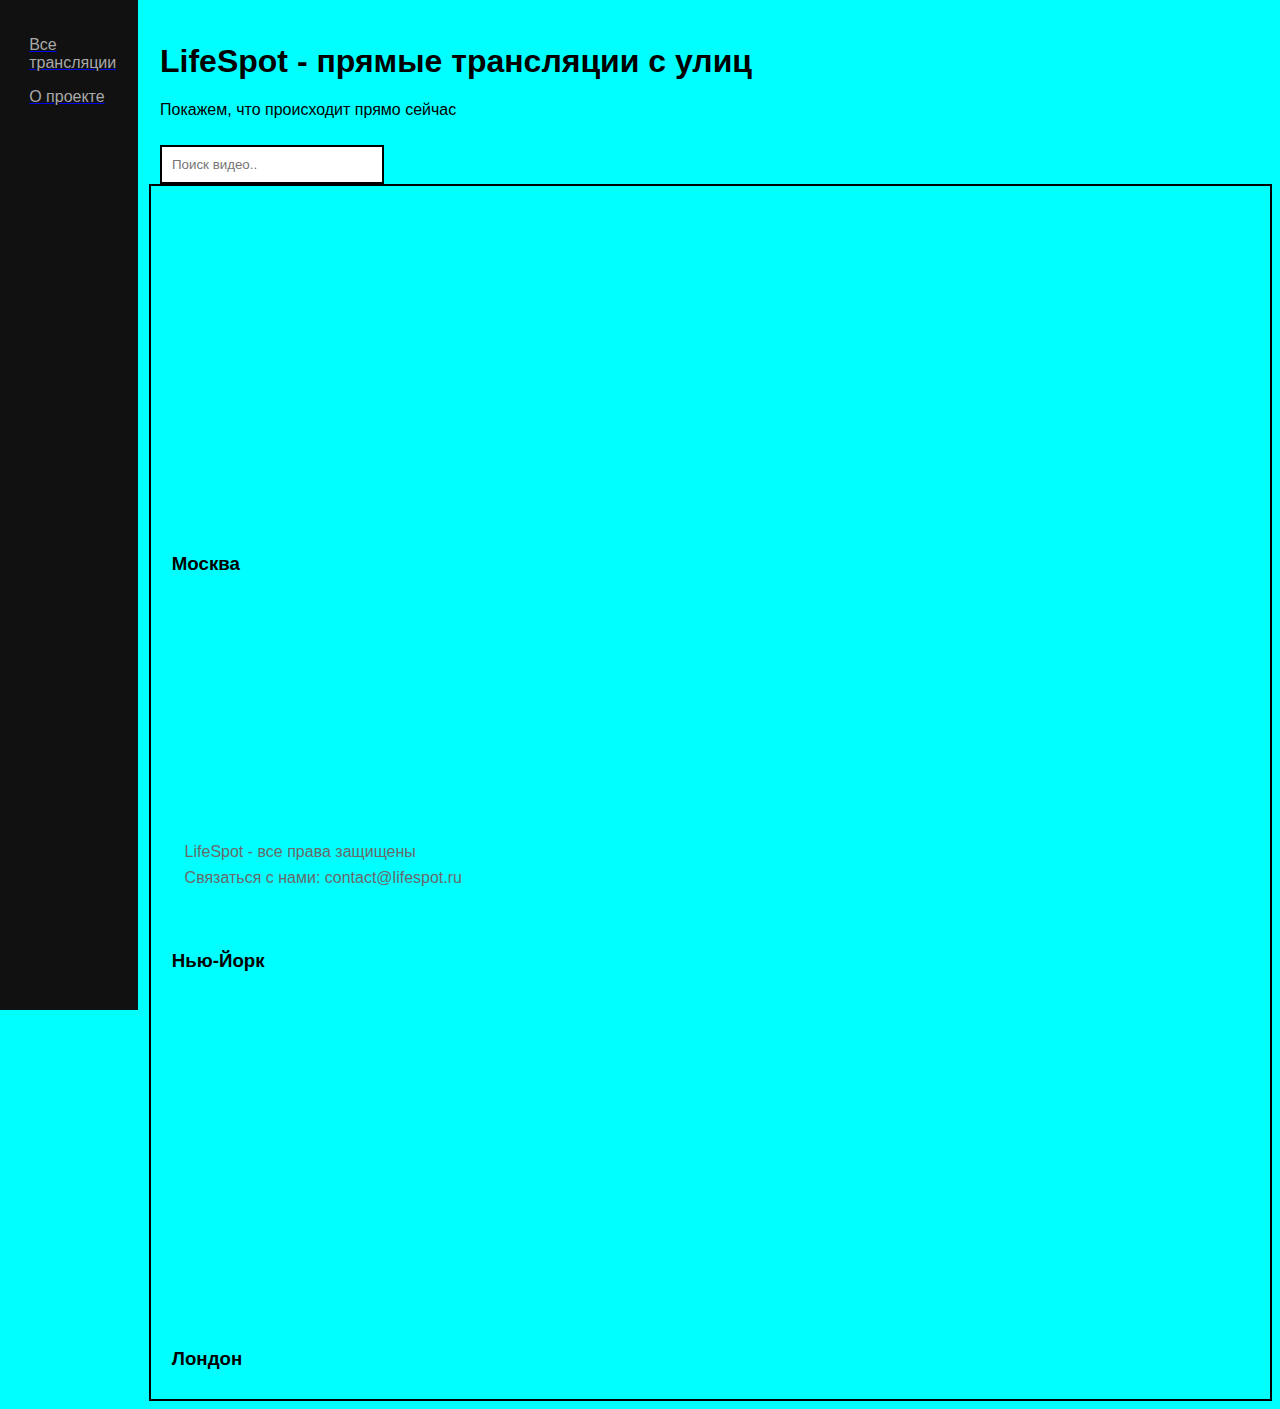
<file: LifeSpot1/Views/index.html>
﻿<!DOCTYPE html>
<html lang="en">
<head>
    <meta charset="UTF-8">
    <title>LifeSpot</title>
    <link href="../wwwroot/css/site.css" rel="stylesheet" type="text/css" />
</head>
<body>
    <header>
        <!--Заголовок страницы-->
        <h1>LifeSpot - прямые трансляции с улиц</h1>
        <!--Параграф-->
        <p>Покажем, что происходит прямо сейчас</p>

        <input type="text" class="seach-input" placeholder="Поиск видео.." />
    </header>

    <aside id="sidebar">
        <div class="navbar">
        <a href="/"><p>Все трансляции</p></a>
        <a href="/"><p>О проекте</p></a>
            </div>
    </aside>

    <div class="bordered">
        <!--<a href="https://www.youtube.com/watch?v=h1wly909BYw"><button>Мосвка</button></a>
        <a href="https://www.youtube.com/watch?v=rnXIjl_Rzy4"><button>Нью-Йорк</button></a>
        <a href="https://www.youtube.com/watch?v=WKGK_hYnlGE"><button>Лондон</button></a> !-->

        <div class="video-container">
            <!--Москва-->
            <iframe width="560" height="315" src="https://www.youtube.com/embed/h1wly909BYw?si=KVFDD7bl7lP1ntww"
                    title="YouTube video player" frameborder="0" allow="accelerometer; autoplay; clipboard-write;
                encrypted-media; gyroscope; picture-in-picture; web-share" referrerpolicy="strict-origin-when-cross-origin" allowfullscreen></iframe>
            <h3 class="video-title">Москва</h3>
        </div>

        <div class="video-container">
            <!--Нью-Йорк-->
            <iframe width="560" height="315" src="https://www.youtube.com/embed/rnXIjl_Rzy4?si=eoNPQ63CojVTUdBo"
                    title="YouTube video player" frameborder="0" allow="accelerometer; autoplay; clipboard-write;
                encrypted-media; gyroscope; picture-in-picture; web-share" referrerpolicy="strict-origin-when-cross-origin" allowfullscreen></iframe>
            <h3 class="video-title">Нью-Йорк</h3>
        </div>

        <div class="video-container">
            <!--Лондон-->
            <iframe width="560" height="315" src="https://www.youtube.com/embed/WKGK_hYnlGE?si=l0sVinyuQK_cXPh6"
                    title="YouTube video player" frameborder="0" allow="accelerometer; autoplay; clipboard-write;
                encrypted-media; gyroscope; picture-in-picture; web-share" referrerpolicy="strict-origin-when-cross-origin" allowfullscreen></iframe>
            <h3 class="video-title">Лондон</h3>

            <footer>
                <p>LifeSpot - все права защищены</p>
                <p>Связаться с нами: contact@lifespot.ru</p>
            </footer>
        </div>
    </div>
</body>
</html>
</file>
<file: LifeSpot1/wwwroot/css/site.css>
/* �������� ����� ��������. ��������� � ��� - � ������ �� CSS */
.review-container, .review-button{
    display: inline-block;
    margin-top: 0.5em;
    padding-left: 1%;
    padding-top: 1%;
}

.review-text{
    display: block;
    margin-top: 0.5em;
    padding-left: 1%;
    padding-tol: 1%;
}

.bordered {
    border: 2px solid black;
    background-color: azure;
    padding: 10px;
}

.video-container {
    display: inline-block;
    margin-top: 0.5em;
    padding-left: 1%;
    padding-top: 1%;
}

.navbar p{
    color: darkgray;
    padding-left: 15%;
}

.seach-input {
    border: 2px solid black;
    padding: 10px;
    width: 200px;
    margin-top: 10px;
}

.seach-input:focus {
    border-color: blue;
    background-color: lightyellow;
    outline: none;
}

header {
    color: black;
    padding-left: 1%;
    padding-top: 1.2%;
}

footer {
    position: absolute;
    bottom: 0;
    font_size: medium;
    color: dimgrey;
    line-height: 66%;
    padding-left: 1%;
}

aside {
    height: 110%; /* ������ � ������ ������. ���� �������� ����� ������, ���� �� ������ ���������� ������ ������������� */
    width: 10%;
    position: absolute; /* ������������� ������� ����-����. ��� �� ����� ���������� �� ����� ��� ���������� */
    z-index: 1; /* ����-��� ����� ������ ��������� ��������� */
    top: 0; /* ������� ����� � ����� ������� ����� �������� */
    left: 0;
    color: white;
    background-color: #111; /* ������ ���� ���� (����� � ���� ����) */
    overflow-x: hidden; /* ��������� �������������� ��������� */
    padding-left: 10px;
    padding-top: 20px;
}

body {
    padding-left: 11%;
}

.navbar p:hover{
    color: aliceblue;
}

header, footer, aside, body, .navbar, .video-container {
    font-family: "Halvetica 65 Medium", sans-serif;
}

header, footer, body, .video-container, .bordered{
    background-color: cyan;
}
</file>
